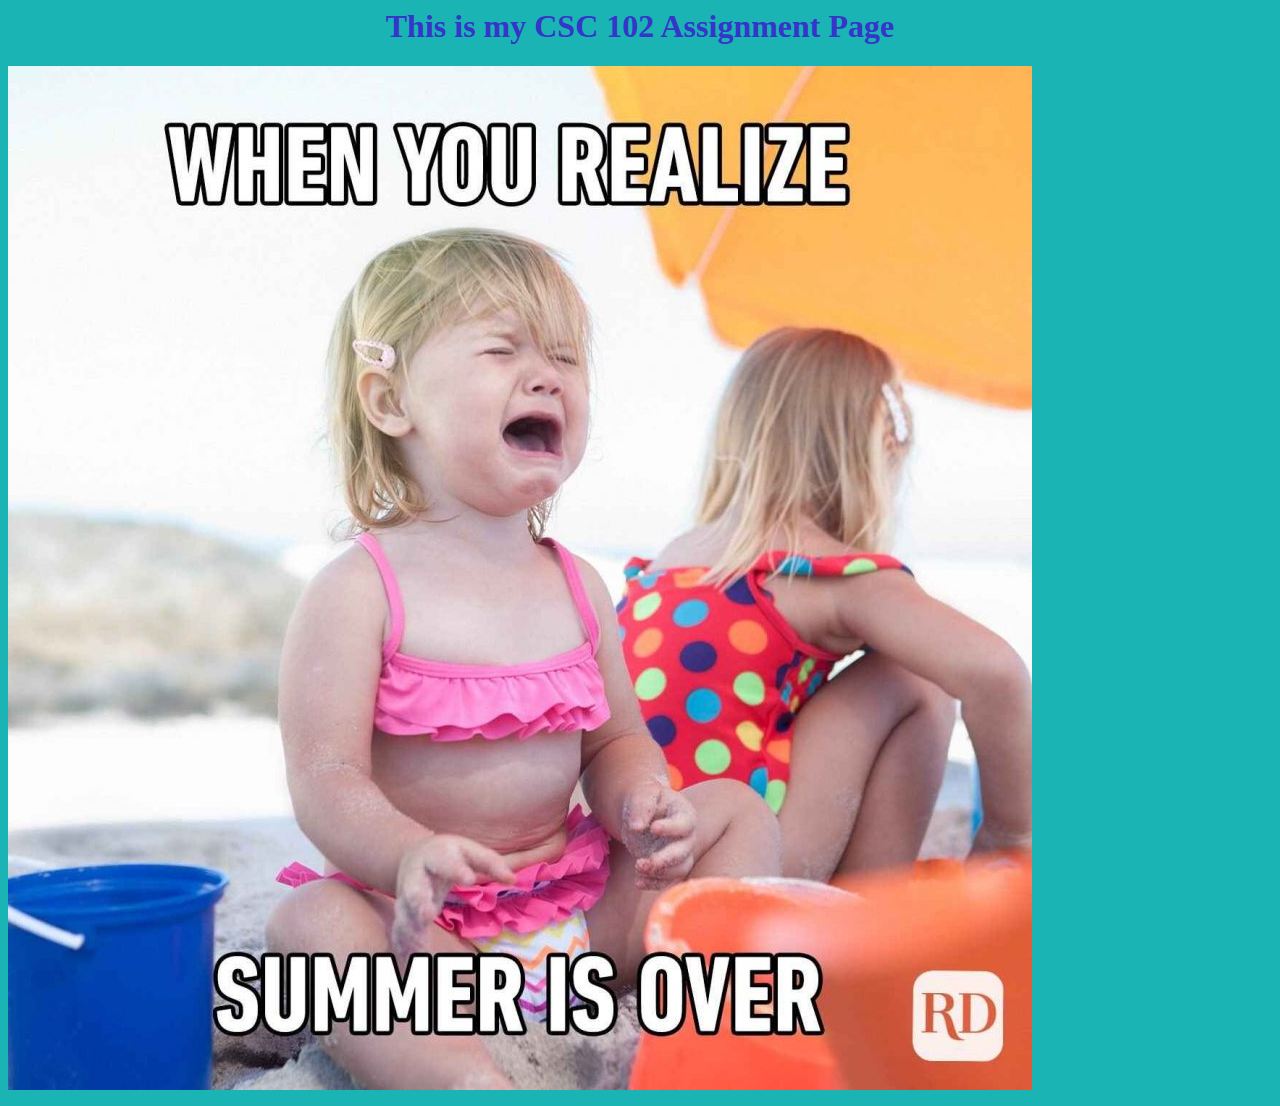
<file: index.html>
<html>
<head>
<title>A Meaningful Page Title</title>
<!-- add a link to our css file-->
 <link rel="stylesheet" href="main.css">
</head>
<body>
    <h1>This is my CSC 102 Assignment Page</h1>
<p>
    <img id="memeimage" src="Summer-is-over-school-memes-1024x1024.jpg">
</p>
</body>
    </html>
</file>
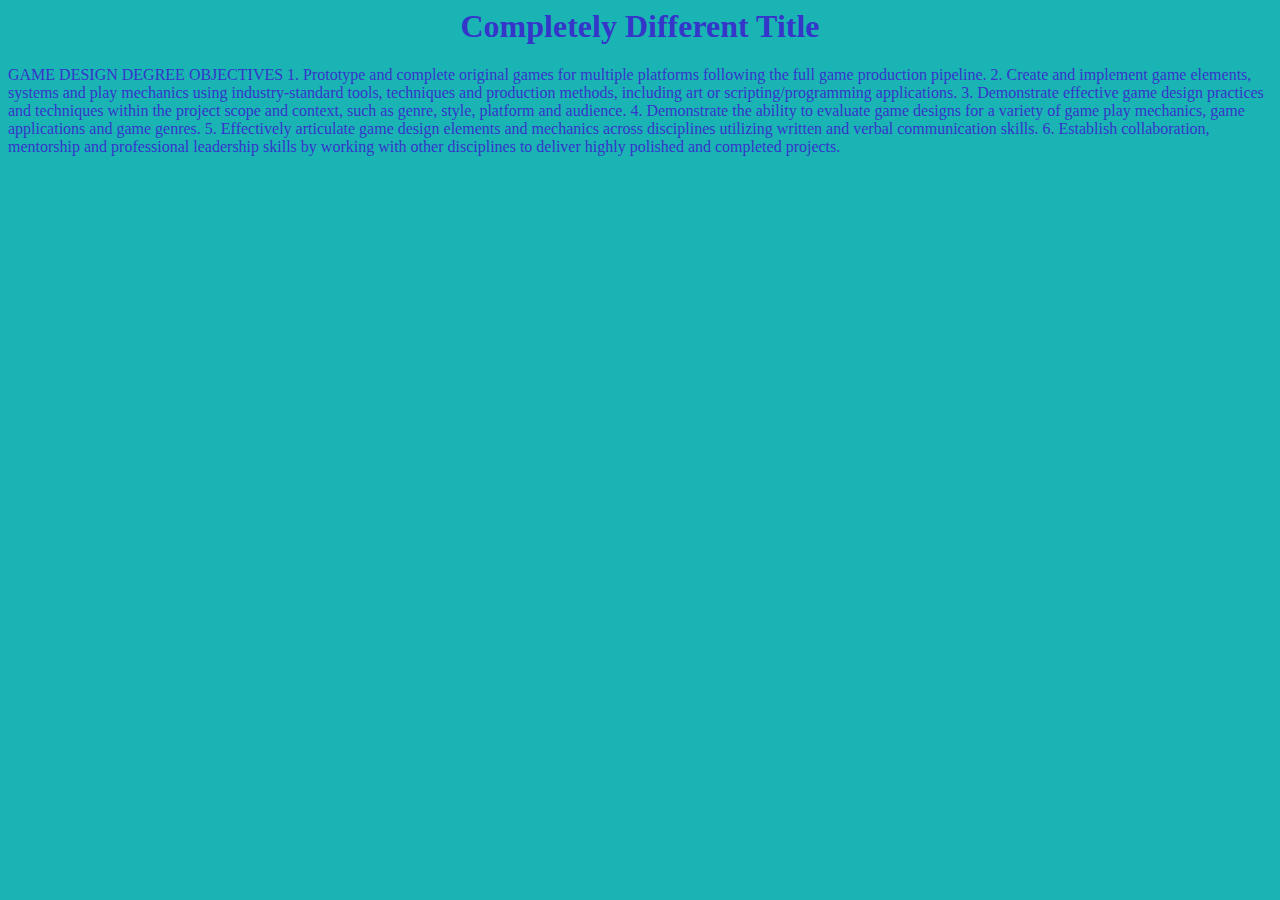
<file: boards.html>
<!-- Jennifer Schumacher -->
<html>
    <!-- This is an HTML comment -->
<head>
    <!-- This is an HTML comment -->
<title>Different Title</title>
<!-- This is an HTML comment -->
<h1>Completely Different Title</h1>
<!-- This is an HTML comment -->
 <!-- add a link to our css file-->
 <link rel="stylesheet" href="main.css">
</head>
<!-- This is an HTML comment -->
<body>
    <!-- This is an HTML comment -->
<p>
    GAME DESIGN DEGREE OBJECTIVES
    1. Prototype and complete original games for multiple platforms following the full game production pipeline.
    2. Create and implement game elements, systems and play mechanics using industry-standard tools, techniques and production methods, including art or scripting/programming applications.
    3. Demonstrate effective game design practices and techniques within the project scope and context, such as genre, style, platform and audience.
    4. Demonstrate the ability to evaluate game designs for a variety of game play mechanics, game applications and game genres.
    5. Effectively articulate game design elements and mechanics across disciplines utilizing written and verbal communication skills.
    6. Establish collaboration, mentorship and professional leadership skills by working with other disciplines to deliver highly polished and completed projects.   
</p>
<!-- This is an HTML comment -->
</body>
<!-- This is an HTML comment -->
    </html>
</file>
<file: main.css>
/*
declaration block
*/
body {
    background-color: rgb(26, 180, 180);
    color: rgb(53, 53, 202);
}
nav {
    height: 6000px;
    width: 200px;
    float: left;
    padding: 5px;
    line-height: 30px;
}
footer {
    text-align: center;
    margin-right: 200px;
}
#memeImage {
    margin-right: 200px;
}
h1 {
    text-align: center;
}
</file>
